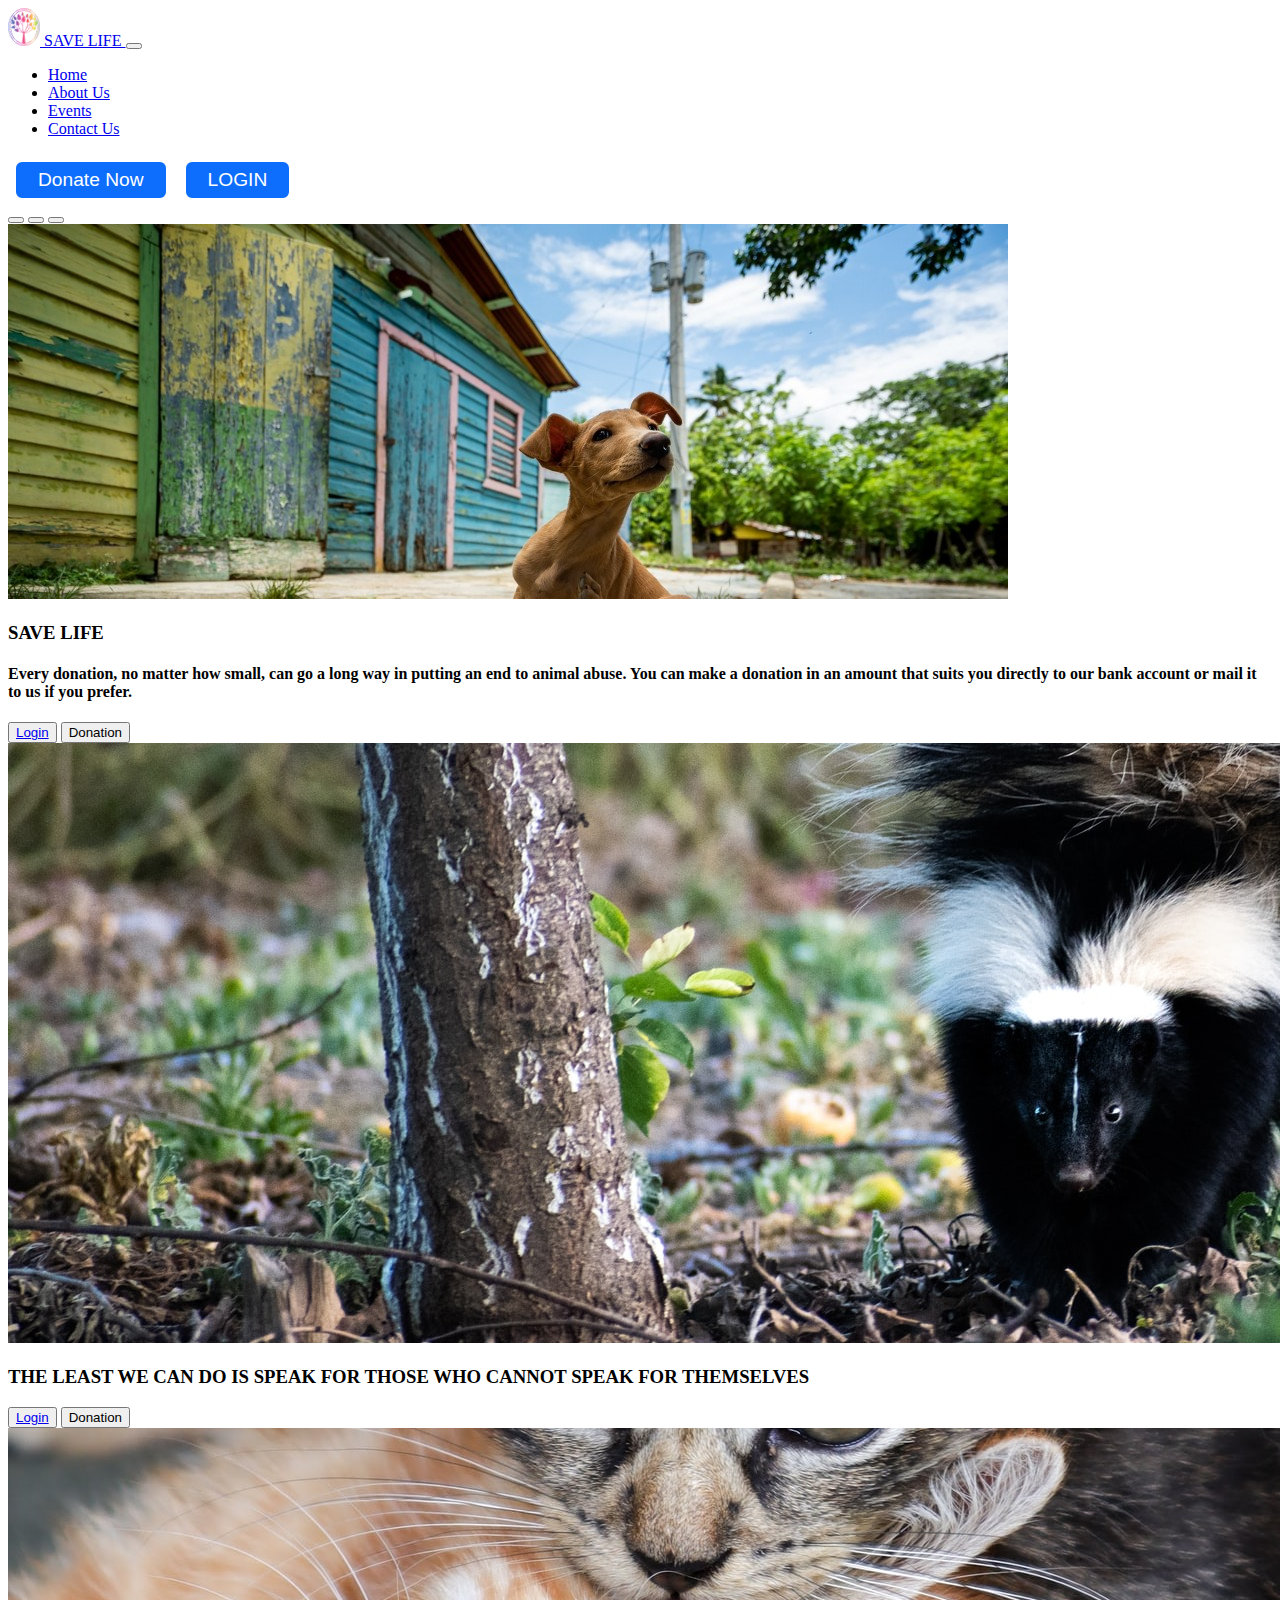
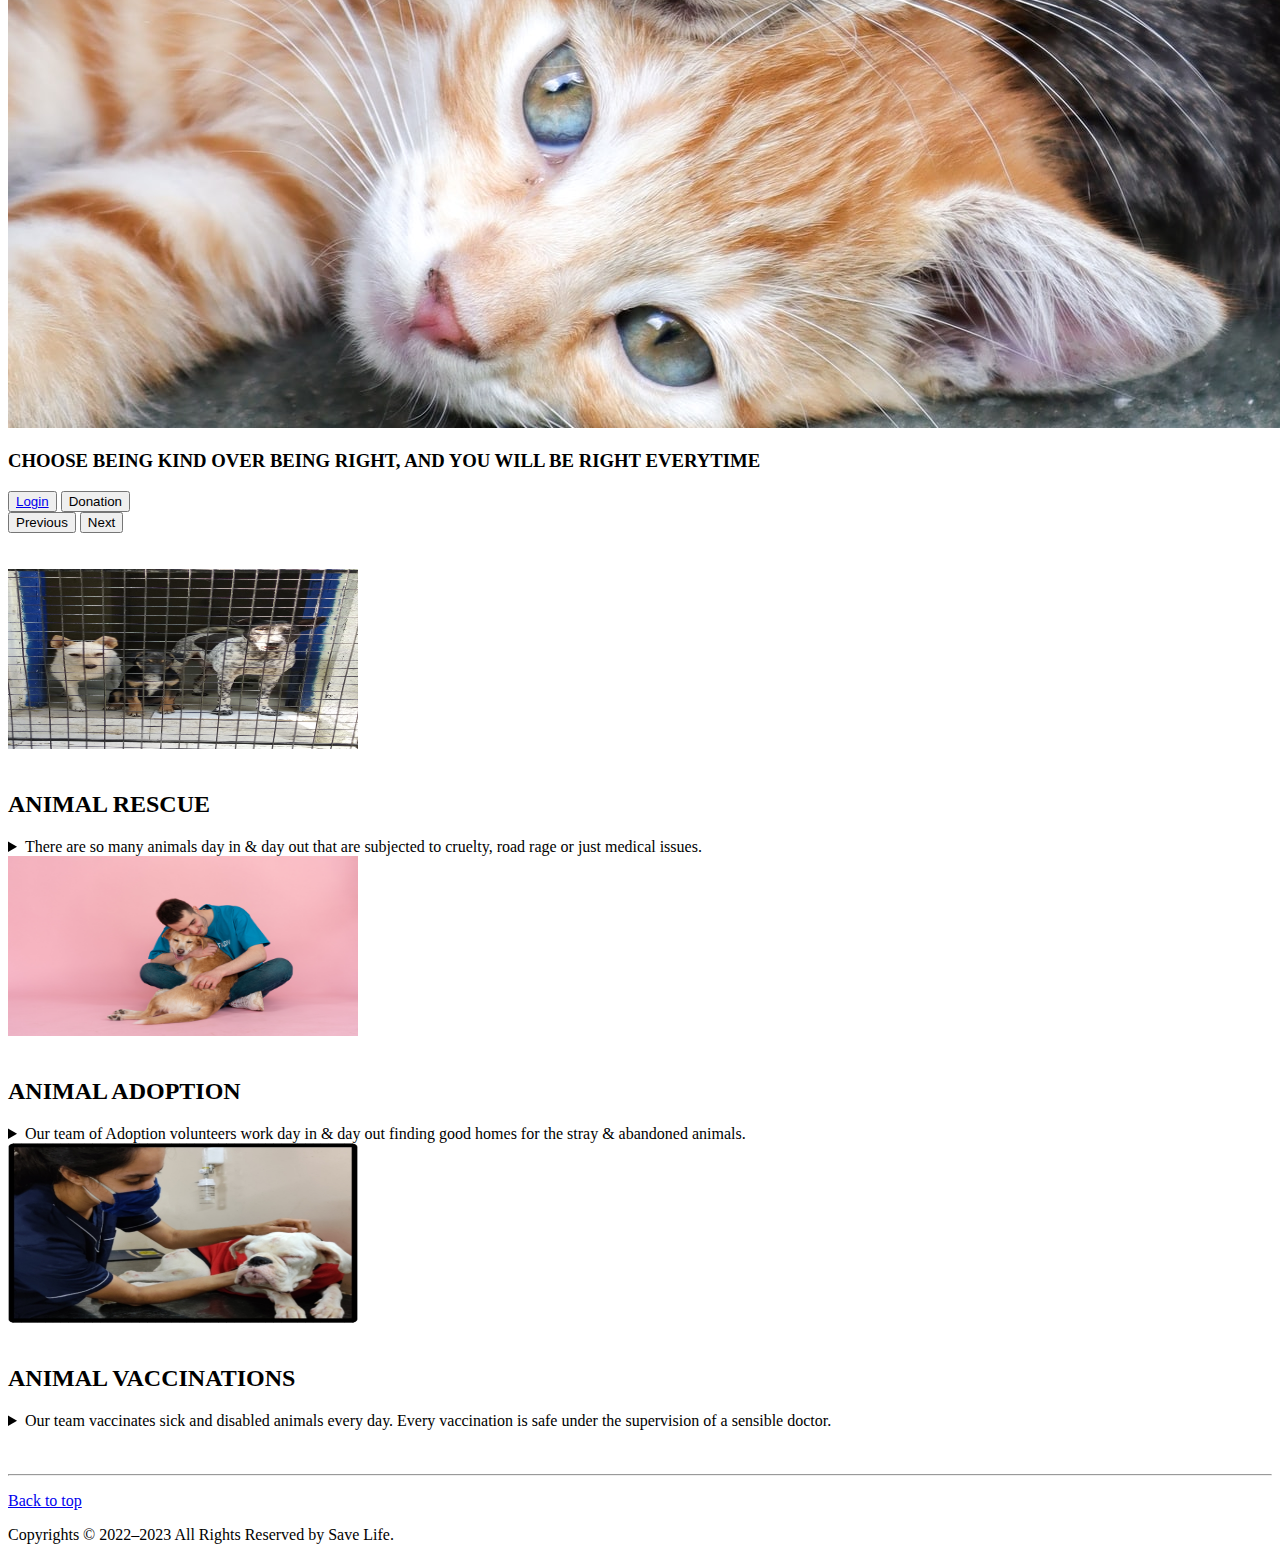
<file: About Us.html>
<!doctype html>
<html lang="en">

<head>
  <!-- Required meta tags -->
  <meta charset="utf-8">
  <meta name="viewport" content="width=device-width, initial-scale=1">
  <link rel="stylesheet" href="CSS files/About.css">
  <!-- Bootstrap CSS -->
  <link href="https://cdn.jsdelivr.net/npm/bootstrap@5.0.2/dist/css/bootstrap.min.css" rel="stylesheet"
    integrity="sha384-EVSTQN3/azprG1Anm3QDgpJLIm9Nao0Yz1ztcQTwFspd3yD65VohhpuuCOmLASjC" crossorigin="anonymous">

  <title>About us</title>
</head>

<body>



  <nav class="navbar navbar-expand-lg navbar-light bg-light">
    <div class="container-fluid">
      <a class="navbar-brand text-dark" href="#">
        <img src="photos/colorful-tree-of-life logo.webp" alt="" width="32" height="38"
          class="d-inline-block align-text-top ">
        SAVE LIFE
      </a>

      <button class="navbar-toggler" type="button" data-bs-toggle="collapse" data-bs-target="#navbarSupportedContent"
        aria-controls="navbarSupportedContent" aria-expanded="false" aria-label="Toggle navigation">
        <span class="navbar-toggler-icon"></span>
      </button>
      <div class="collapse navbar-collapse" id="navbarSupportedContent">
        <ul class="navbar-nav me-auto mb-2 mb-lg-0 ">
          <li class="nav-item ">
            <a class="nav-link active text-dark" aria-current="page" href="index.html">Home</a>
          </li>
          <li class="nav-item">
            <a class="nav-link text-dark" href="About Us.html">About Us</a>
          </li>
          <li class="nav-item">
            <a class="nav-link text-dark" href="Event.html">Events</a>
          </li>


          <li class="nav-item">
            <a class="nav-link text-dark" href="Contact Us .html">Contact Us</a>
          </li>
        </ul>
        <button id="btn"><a href="https://rzp.io/l/Hy5VjMI"> Donate Now</a></button>
        <button id="btn"><a href="Login.html"> LOGIN</a></button>
      </div>
    </div>
  </nav>


  <div id="carouselExampleCaptions" class="carousel slide" data-bs-ride="carousel">
    <div class="carousel-indicators">
      <button type="button" data-bs-target="#carouselExampleCaptions" data-bs-slide-to="0" class="active"
        aria-current="true" aria-label="Slide 1"></button>
      <button type="button" data-bs-target="#carouselExampleCaptions" data-bs-slide-to="1"
        aria-label="Slide 2"></button>
      <button type="button" data-bs-target="#carouselExampleCaptions" data-bs-slide-to="2"
        aria-label="Slide 3"></button>
    </div>
    <div class="carousel-inner ">
      <div class="carousel-item active">
        <img src="photos/page 2..jpg" class="d-block w-100" alt="...">
        <div class="carousel-caption d-none d-md-block text-white">
          <h3>SAVE LIFE </h3>
          <h4> Every donation, no matter how small, can go a long way in putting an end to animal abuse. You can make a
            donation in an amount that suits you directly to our bank account or mail it to us if you prefer.</h4>
          <button type="button" class="btn btn-light"><a href="Login.html">Login</a></button>
          <button type="button" class="btn btn-primary" data-bs-toggle="modal" data-bs-target="#exampleModal">
            Donation
          </button>
        </div>

      </div>
      <div class="carousel-item">
        <img src="photos/page 3.jpg" class="d-block w-100" alt="...">
        <div class="carousel-caption d-none d-md-block text-white">

          <h3>THE LEAST WE CAN DO IS SPEAK FOR THOSE WHO CANNOT SPEAK FOR THEMSELVES
          </h3>
          <button type="button" class="btn btn-light"><a href="Login.html">Login</a></button>
          <button type="button" class="btn btn-primary" data-bs-toggle="modal" data-bs-target="#exampleModal">
            Donation
          </button>
        </div>
      </div>
      <div class="carousel-item">
        <img src="photos/page 1.jpg" class="d-block w-100 " alt="...">
        <div class="carousel-caption d-none d-md-block text-dark">

          <h3>CHOOSE BEING KIND OVER BEING RIGHT, AND YOU WILL BE RIGHT EVERYTIME
          </h3>
          <button type="button" class="btn btn-light"><a href="Login.html">Login</a></button>
          <button type="button" class="btn btn-primary" data-bs-toggle="modal" data-bs-target="#exampleModal">
            Donation
          </button>
        </div>
      </div>
    </div>
    <button class="carousel-control-prev" type="button" data-bs-target="#carouselExampleCaptions" data-bs-slide="prev">
      <span class="carousel-control-prev-icon" aria-hidden="true"></span>
      <span class="visually-hidden">Previous</span>
    </button>
    <button class="carousel-control-next" type="button" data-bs-target="#carouselExampleCaptions" data-bs-slide="next">
      <span class="carousel-control-next-icon" aria-hidden="true"></span>
      <span class="visually-hidden">Next</span>
    </button>
  </div>
  <br>
  <br>
  <div class="container my-4">
    <div class="row">
      <div class="col-lg-4">
        <img class="bd-placeholder-img rounded-rectangle" width="350" height="180" src="photos/abt2.jpg">
        <br>
        <br>
        <h2>ANIMAL RESCUE</h2>
        <details>
          <p>
            <summary>There are so many animals day in & day out that are subjected to cruelty, road rage or just medical
              issues.</summary> Save life Foundation works towards helping such animals either on site or by admitting
            them into our facility.
          </p>
        </details>



      </div><!-- /.col-lg-4 -->
      <div class="col-lg-4">
        <img class="bd-placeholder-img rounded-rectangle" width="350" height="180" src="photos/abt1.jpg">
        <br>
        <br>
        <h2>ANIMAL ADOPTION</h2>
        <details>
          <p>
            <summary>Our team of Adoption volunteers work day in & day out finding good homes for the stray & abandoned
              animals.</summary> Every adoption happens after a strict screening & house visit by our approved
            volunteers.
          </p>
        </details>


      </div><!-- /.col-lg-4 -->

      <div class="col-lg-4">
        <img class="bd-placeholder-img rounded-rectangle" width="350" height="180" src="photos/home 3.jpg">
        <br>
        <br>
        <h2>ANIMAL VACCINATIONS</h2>
        <details>
          <p>
            <summary>Our team vaccinates sick and disabled animals every day. Every vaccination is safe under the
              supervision of a sensible doctor.</summary> We truly believe that to achieve success & to make a
            difference we need to utilize the existing resources & make each and every animal lover a part of the NGO.
          </p>
        </details>
      </div><!-- /.col-lg-4 -->
    </div>
  </div>
  <br>
  <br>
  <hr>

  <footer class="container">
    <p class="float-end"><a href="#">Back to top</a></p>
    <p> Copyrights © 2022–2023 All Rights Reserved by Save Life.</p>
  </footer>

  <!-- Optional JavaScript; choose one of the two! -->

  <!-- Option 1: Bootstrap Bundle with Popper -->
  <script src="https://cdn.jsdelivr.net/npm/bootstrap@5.0.2/dist/js/bootstrap.bundle.min.js"
    integrity="sha384-MrcW6ZMFYlzcLA8Nl+NtUVF0sA7MsXsP1UyJoMp4YLEuNSfAP+JcXn/tWtIaxVXM"
    crossorigin="anonymous"></script>

  <!-- Option 2: Separate Popper and Bootstrap JS -->
  <!--
    <script src="https://cdn.jsdelivr.net/npm/@popperjs/core@2.9.2/dist/umd/popper.min.js" integrity="sha384-IQsoLXl5PILFhosVNubq5LC7Qb9DXgDA9i+tQ8Zj3iwWAwPtgFTxbJ8NT4GN1R8p" crossorigin="anonymous"></script>
    <script src="https://cdn.jsdelivr.net/npm/bootstrap@5.0.2/dist/js/bootstrap.min.js" integrity="sha384-cVKIPhGWiC2Al4u+LWgxfKTRIcfu0JTxR+EQDz/bgldoEyl4H0zUF0QKbrJ0EcQF" crossorigin="anonymous"></script>
    -->
</body>

</html>
</file>
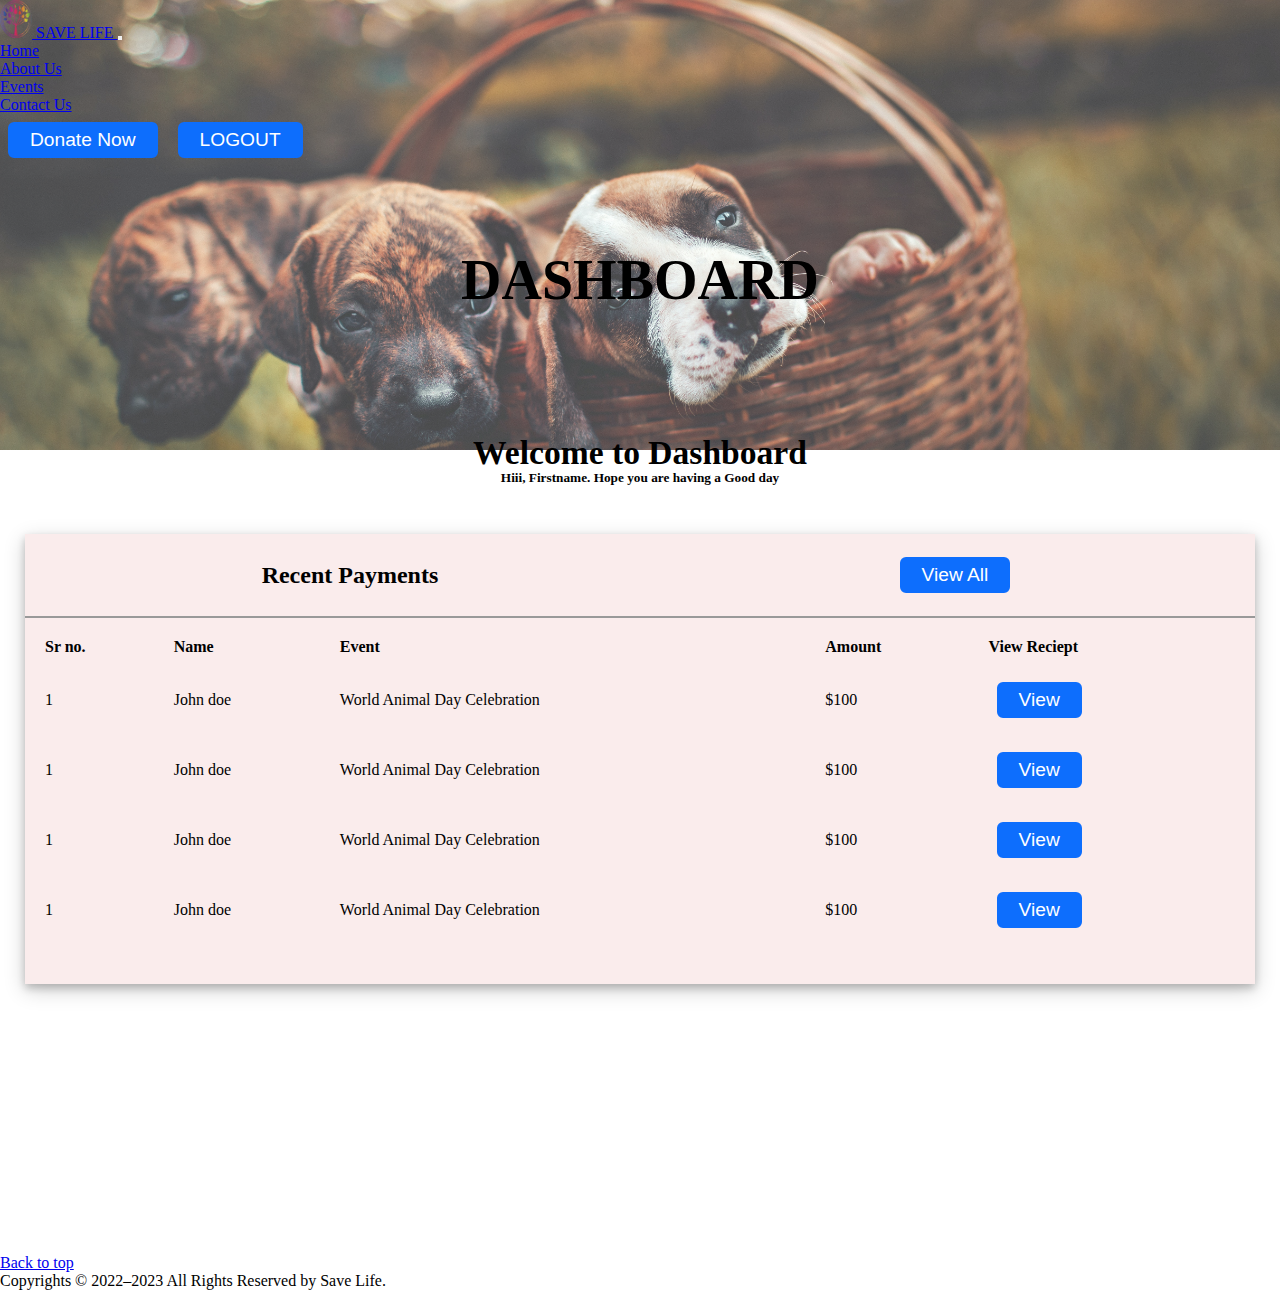
<file: Dashboard.html>
<!doctype html>
<html lang="en">

<head>
    <!-- Required meta tags -->
    <meta charset="utf-8">
    <meta name="viewport" content="width=device-width, initial-scale=1">
    <link rel="stylesheet" href="CSS files/Dashboard.css">
    <!-- Bootstrap CSS -->
    <link href="https://cdn.jsdelivr.net/npm/bootstrap@5.0.2/dist/css/bootstrap.min.css" rel="stylesheet"
        integrity="sha384-EVSTQN3/azprG1Anm3QDgpJLIm9Nao0Yz1ztcQTwFspd3yD65VohhpuuCOmLASjC" crossorigin="anonymous">

    <title>Dashboard</title>
</head>

<body>



    <nav class="navbar navbar-expand-lg navbar-dark bg-white">
        <div class="container-fluid">
            <a class="navbar-brand text-dark" href="#">
                <img src="photos/colorful-tree-of-life logo.webp" alt="" width="32" height="38"
                    class="d-inline-block align-text-top ">
                SAVE LIFE
            </a>

            <button class="navbar-toggler" type="button" data-bs-toggle="collapse"
                data-bs-target="#navbarSupportedContent" aria-controls="navbarSupportedContent" aria-expanded="false"
                aria-label="Toggle navigation">
                <span class="navbar-toggler-icon"></span>
            </button>
            <div class="collapse navbar-collapse" id="navbarSupportedContent">
                <ul class="navbar-nav me-auto mb-2 mb-lg-0 ">
                    <li class="nav-item ">
                        <a class="nav-link active text-dark" aria-current="page" href="index.html">Home</a>
                    </li>
                    <li class="nav-item">
                        <a class="nav-link text-dark" href="About Us.html">About Us</a>
                    </li>
                    <li class="nav-item">
                        <a class="nav-link text-dark" href="Event.html">Events</a>
                    </li>


                    <li class="nav-item">
                        <a class="nav-link text-dark" href="Contact Us .html">Contact Us</a>
                    </li>
                </ul>
                <button id="btn"><a href="https://rzp.io/l/Hy5VjMI"> Donate Now</a></button>
                <button id="btn"><a href="index.html"> LOGOUT</a></button>
            </div>
        </div>
    </nav>
    <div class="container">
        <section id="home">
            <h1 class="h-primary">DASHBOARD
            </h1>
        </section>


        <section class="services-container">

            <h2 class="h-secondary">Welcome to Dashboard</h2>
            <h5>Hiii, Firstname. Hope you are having a Good day</h5>

        </section>

        <div class="content">
            <div class="content-2">
                <div class="recent-payment">
                    <div class="title">
                        <h2>Recent Payments</h2>
                        <button id="btn"><a href="#"> View All</a></button>
                    </div>
                    <table>
                        <tr>
                            <th> Sr no. </th>
                            <th> Name </th>
                            <th> Event </th>
                            <th> Amount </th>
                            <th> View Reciept </th>

                        </tr>
                        <tr>
                            <td> 1</td>
                            <td> John doe</td>
                            <td> World Animal Day Celebration</td>
                            <td> $100</td>
                            <td><button id="btn"><a href="#"> View</a></button></td>
                        </tr>
                        <tr>
                            <td> 1</td>
                            <td> John doe</td>
                            <td> World Animal Day Celebration</td>
                            <td> $100</td>
                            <td><button id="btn"><a href="#"> View</a></button></td>
                        </tr>
                        <tr>
                            <td> 1</td>
                            <td> John doe</td>
                            <td> World Animal Day Celebration</td>
                            <td> $100</td>
                            <td><button id="btn"><a href="#"> View</a></button></td>
                        </tr>
                        <tr>
                            <td> 1</td>
                            <td> John doe</td>
                            <td> World Animal Day Celebration</td>
                            <td> $100</td>
                            <td><button id="btn"><a href="#"> View</a></button></td>
                        </tr>
                    </table>

                </div>
            </div>
        </div>
    </div>
    <footer class="container">
        <p class="float-end"><a href="#">Back to top</a></p>
        <p> Copyrights © 2022–2023 All Rights Reserved by Save Life.</p>
      </footer>

</body>

</html>
</file>
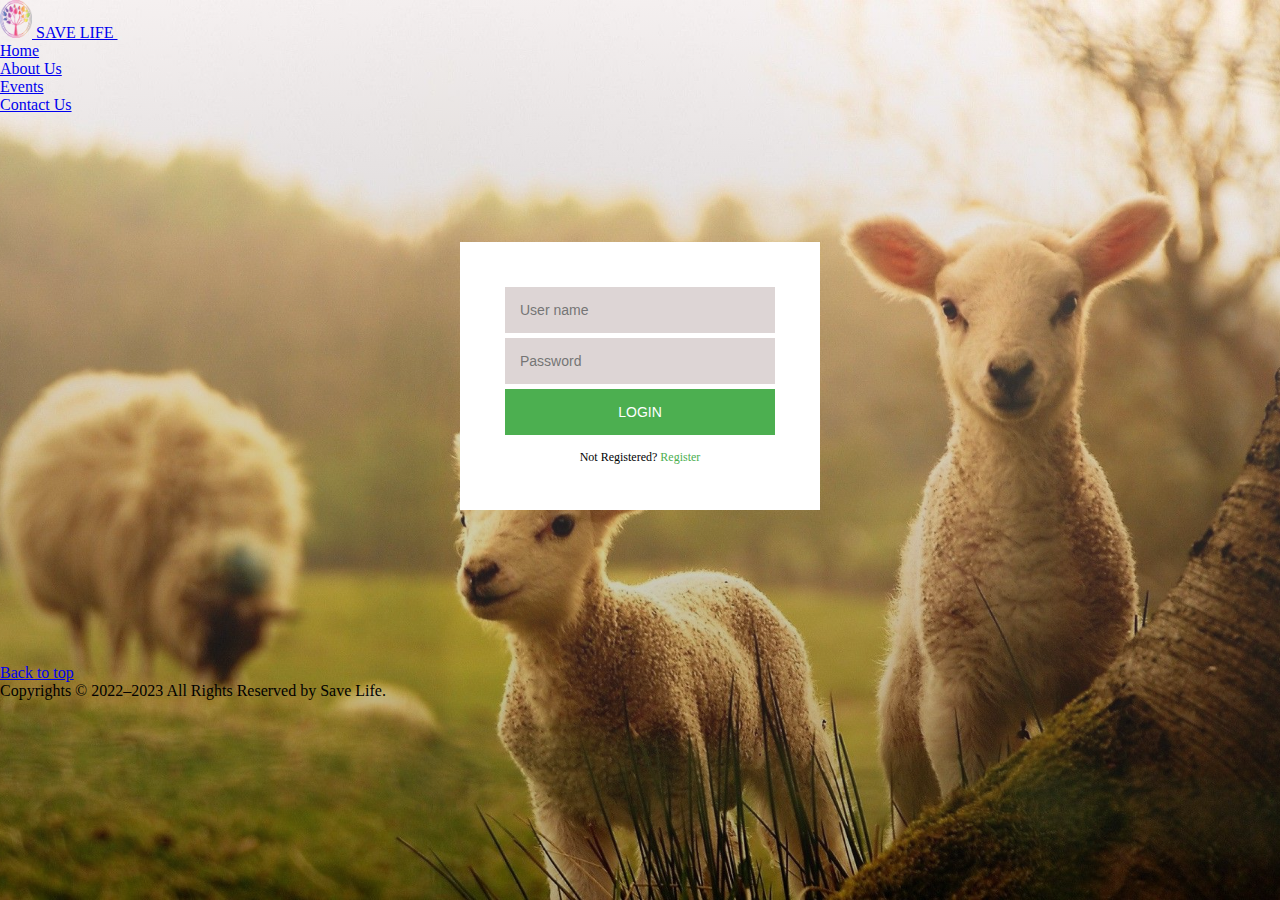
<file: Login.html>
<!DOCTYPE html>
<html lang="en">
<head>
    <meta charset="UTF-8">
    <meta http-equiv="X-UA-Compatible" content="IE=edge">
    <meta name="viewport" content="width=device-width, initial-scale=1.0">
    <link href="https://cdn.jsdelivr.net/npm/bootstrap@5.0.2/dist/css/bootstrap.min.css" rel="stylesheet"
    integrity="sha384-EVSTQN3/azprG1Anm3QDgpJLIm9Nao0Yz1ztcQTwFspd3yD65VohhpuuCOmLASjC" crossorigin="anonymous">

    <title>Login</title>
    <link rel="stylesheet" href="CSS files/Login.css">
    <script src=' https://code.jquery.com/jquery-3.6.0.min.js    '></script>

</head>
<body>

    <nav class="navbar navbar-expand-lg navbar-dark bg-white">
        <div class="container-fluid">
            <a class="navbar-brand text-dark" href="#">
                <img src="photos/colorful-tree-of-life logo.webp" alt="" width="32" height="38"
                    class="d-inline-block align-text-top ">
                SAVE LIFE
            </a>

            <button class="navbar-toggler" type="button" data-bs-toggle="collapse" 
                data-bs-target="#navbarSupportedContent" aria-controls="navbarSupportedContent" aria-expanded="false"
                aria-label="Toggle navigation">
                <span class="navbar-toggler-icon"></span>
            </button> 
            

            <div class="collapse navbar-collapse" id="navbarSupportedContent">
                <ul class="navbar-nav me-auto mb-2 mb-lg-0 ">
                    <li class="nav-item ">
                        <a class="nav-link active text-dark" aria-current="page" href="index.html">Home</a>
                    </li>
                    <li class="nav-item">
                        <a class="nav-link text-dark" href="About Us.html">About Us</a>
                    </li>
                    <li class="nav-item">
                        <a class="nav-link text-dark" href="Event.html">Events</a>
                    </li>


                    <li class="nav-item">
                        <a class="nav-link text-dark" href="Contact Us .html">Contact Us</a>
                    </li>
                </ul>
               
            </div>
        </div>
    </nav>

    <div class= "login-page">
        <div class="form">
            <form class="register-form" method="post" name="form" onsubmit="return validated()">
            <input type="text" placeholder="User name"/>
            <input autocomplete="off"   type="text" name="email" placeholder="Email-id"/>
            <div id="email_error">Please fill up your Valid Email</div>
            <input type="text" name="password" placeholder="Password"/>
            <div id="pass_error">Please fill up your Password</div>
            <button>Create</button>
            <p class="message"> Already Registered? <a href="#"> Login </a></p>
            </form>

            <form class="login-form">
                <input type="text" placeholder="User name"/>
                <input type="text" placeholder="Password"/>
                <button>Login</button>
                <p class="message"> Not Registered? <a href="#"> Register</a></p>
            </form>

        </div>
        
    </div>
    <br>
    <br>
    <br>
    <footer class="container">
        <p class="float-end"><a href="index.html">Back to top</a></p>
        <p> Copyrights ©  2022–2023 All Rights Reserved by Save Life.</p>
    </footer>

    <script src="JS files/Login.js"></script>


  
</body>
</html>
</file>
<file: CSS files/About.css>
#btn{
    text-decoration: none;
    padding: 5px 20px;
    border: 2px solid #0d6efd;
    background-color: #0d6efd;
    border-radius: 6px;
    margin: 8px;
    font-size: 1.2rem;
    
    cursor: pointer;
   
    
}
#btn a{
    color: White;
    text-decoration: none;
}
#btn :hover{
    color: rgb(29, 36, 236);
    
    
}
</file>
<file: CSS files/Login.css>
*{
    margin: 0;
    padding: 0;
}

body{
    background-image: linear-gradient(rgba(247, 231, 231, 0.3),rgba(0,0,0,0.3)),url(../photos/Login.jpg);
    height : 100vh;
    background-size: cover;
    background-position: center;
}
.login-page{
    
    width: 360px;
    padding: 10% 0 0;
    margin: auto;
}
.form{
   
    position: relative;
    z-index: 1;
    background: #ffffff;
    max-width: 360px;
    margin: 0 auto 100px;
    padding: 45px;
    text-align: center;
}
.form input{
    font-family: "Roboto", sans-serif;
    outline: 1;
    background: #ddd5d5;
    width: 100%;
    border: 0;
    margin: 0 0 5px;
    padding: 15px;
    box-sizing: border-box;
    font-size: 14px;
}
.form button{
    font-family: "Roboto", sans-serif; 
    text-transform: uppercase;
    outline: 0;
    background: #4CAF50;
    width: 100%;
    border: 0;
    padding: 15px;
    color: #FFFFFF;
    font-size: 14px;
    cursor: pointer;

}

.form button:hover,.form button:active{
    background: #43A047
}
.form .message{
    margin: 15px 0 0;
    color: rgb(1, 2, 3);
    font-size: 12px;
}
.form .message a{
    color: #4CAF50;
    text-decoration: none;

}
.form .register-form{
    display: none;
}
.register-form #email_error,
.register-form #pass_error{
    margin-top:1px;
    margin-bottom: 4px;
    width: 250px;
    font-size: 14px;
    color: #C62828;
    background : rgba(255,0,0,0.1);
    text-align: center;
    padding: 5px 8px;
    border-radius: 3px;
    border: 1px solid #EF9A9A;
    display: none;
}
</file>
<file: CSS files/Dashboard.css>
/* css Reset */
*{
    margin: 0;
    padding: 0;
    

}

#home{
    display: flex;
    flex-direction: column;
    padding: 4px 200px;
    height: 220px;
    justify-content: center;
    align-items: center;
}

#home::before{
    content: "";
    background: url('/photos/C. bg.jpg') no-repeat center center/cover;
    
    
    position: absolute;
    height: 50%;
    width: 100%;
    top: 0px;
    left: 0px;
    z-index: -2;
    opacity: 0.75;

}
#home h1{
    color: black;
    text-align: center;
   
}


#home p{
    color: black;
    text-align: center;
    font-size: 1.2rem;
    font-family: 'Akaya Kanadaka', cursive;
font-family: 'Merriweather', serif;

}


#services{
    margin: 24px;
    padding: 15px;

    
}
.services-container h5{
 text-align: center;
margin: -64px;
padding: 22px;
}

.title{
    display: flex;
    align-items: center;
    justify-content: space-around;
    padding: 15px 10px;
    border-bottom: 2px solid #999;
}
table{
    padding: 10px;

}
th,td{
    text-align: left;
    padding: 8px;
}
.container .content{
    position: relative;
    margin-top: 10vh;
    min-height: 80vh;
}
.container .content .content-2 {
    min-height: 60vh;
    display: flex;
    justify-content: space-around;
    align-items: flex-start;
    flex-wrap: wrap;
}
.container .content .content-2 .recent-payment{
    min-height: 50vh;
    flex: 5;
    border: 2px black;
    background: rgb(250, 236, 236);
    margin: 0px 25px 25px 25px;
    box-shadow: 0 4px 8px 0 rgba(0,0,0,0.2), 0 6px 20px 0 rgba(0,0,0,0.19) ;
    display: flex;
    flex-direction: column;
}


#btn{
    text-decoration: none;
    padding: 5px 20px;
    border: 2px solid #0d6efd;
    background-color: #0d6efd;
    border-radius: 6px;
    margin: 8px;
    font-size: 1.2rem;
    
    cursor: pointer;
   
    
}
#btn a{
    color: White;
    text-decoration: none;
}
#btn :hover{
    color: rgb(29, 36, 236);
    
    
}


.h-primary{
    font-size: 3.5rem;
 
   
}
.h-secondary{
    font-size: 2.1rem;
    padding: 40px;
   
    text-align: center;
}
@media screen and (max-width: 1024px){
    #home::before{
        height: 23%;
    }
}
@media screen and (max-width: 540px){
    #home::before{
        height: 40%;
    }
}

@media screen and (max-width: 480px){
    #home::before{
        height: 35%;
    }
    .h-primary{
        font-size: 2.5rem;
     
       
    }
    .h-secondary{
        font-size: 1.1rem;
        padding: 30px;
       
        text-align: center;
    }
}
@media screen and (max-width: 350px){
    #home::before{
        height: 40%;
    }
    .h-primary{
        font-size: 1.5rem;
        text-align: center;
       
    }
    .h-secondary{
        font-size: 1.1rem;
        padding: 40px;
       
        text-align: center;
    }
}
</file>
